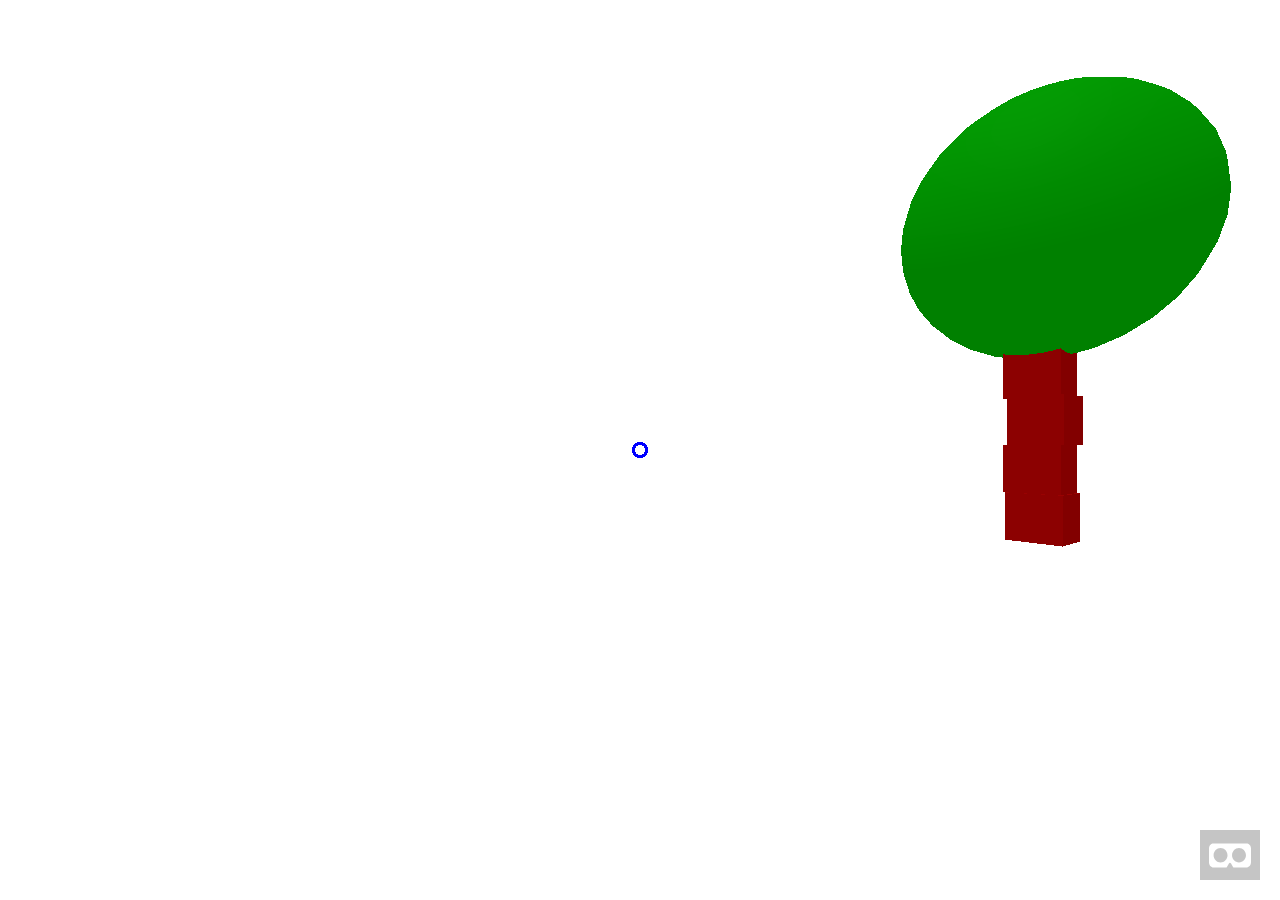
<file: Actualites/animation/index.html>
<!doctype html>
<html lang="fr">
  <head>
    <meta charset="utf-8" />
    <title>Animation arbre</title>
    <script src="../scripts/aframe.js"></script>
  </head>

  <body>
    <a-scene>
      <a-camera cursor-visible="true" cursor-color="blue" position="0 1.8 4"></a-camera>
      <a-entity id="arbre">
        <a-animation attribute="position"
                     to="3 1 1"
                     dur="5000"
                     easing="linear"></a-animation>
        <a-animation attribute="rotation"
                     to="0 640 0"
                     dur="5000"
                     easing="ease-in"></a-animation>
        <a-entity id="tronc">
          <a-cube color="maroon" height="0.3" depth="0.3" width="0.3" translate="1 1 1"></a-cube>
          <a-cube color="maroon" height="0.3" depth="0.3" width="0.3" translate="1 1.3 1" rotation="0 1 0"></a-cube>
          <a-cube color="maroon" height="0.3" depth="0.3" width="0.3" translate="1 1.6 1" rotation="0 -1 0"></a-cube>
          <a-cube color="maroon" height="0.3" depth="0.3" width="0.3" translate="1 1.9 1" rotation="0 1 0"></a-cube>
        </a-entity>
        <a-entity id="feuillage">
          <a-sphere id="sphere" color="green" radius="0.8" translate="1 2.8 1"></a-sphere>
        </a-entity>
      </a-entity>
    </a-scene>
  </body>
</html>
</file>
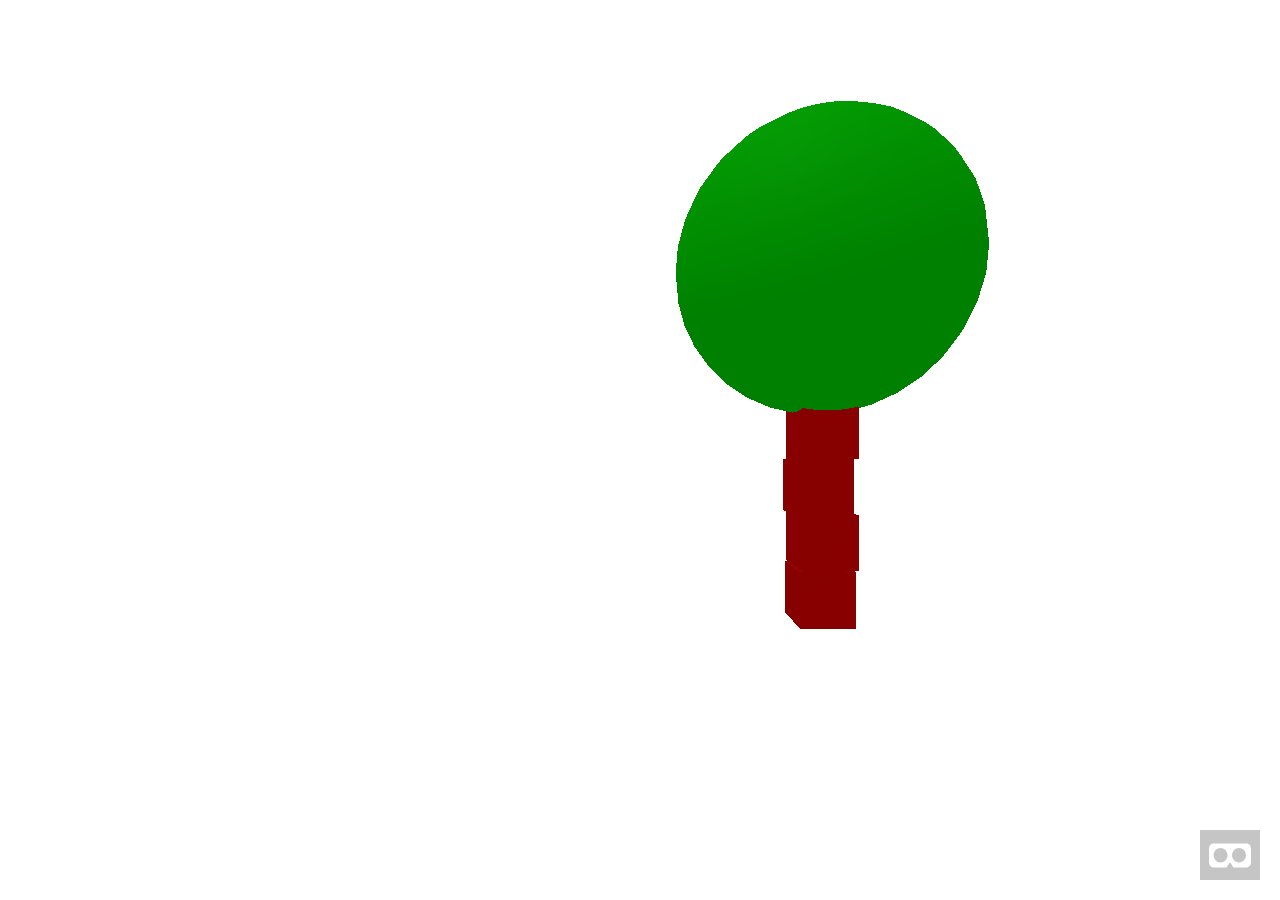
<file: Actualites/arbre/index.html>
<!doctype html>
<html lang="fr">
  <head>
    <meta charset="utf-8" />
    <title>Un arbre</title>
    <script src="../scripts/aframe.js"></script>
  </head>

  <body>
    <a-scene>
      <a-entity id="arbre">
        <a-entity id="tronc">
          <a-cube color="maroon" height="0.3" depth="0.3" width="0.3" translate="1 1 1"></a-cube>
          <a-cube color="maroon" height="0.3" depth="0.3" width="0.3" translate="1 1.3 1" rotation="0 1 0"></a-cube>
          <a-cube color="maroon" height="0.3" depth="0.3" width="0.3" translate="1 1.6 1" rotation="0 -1 0"></a-cube>
          <a-cube color="maroon" height="0.3" depth="0.3" width="0.3" translate="1 1.9 1" rotation="0 1 0"></a-cube>
        </a-entity>
        <a-entity id="feuillage">
          <a-sphere color="green" radius="0.8" translate="1 2.8 1"></a-sphere>
        </a-entity>
      </a-entity>
    </a-scene>
  </body>
</html>
</file>
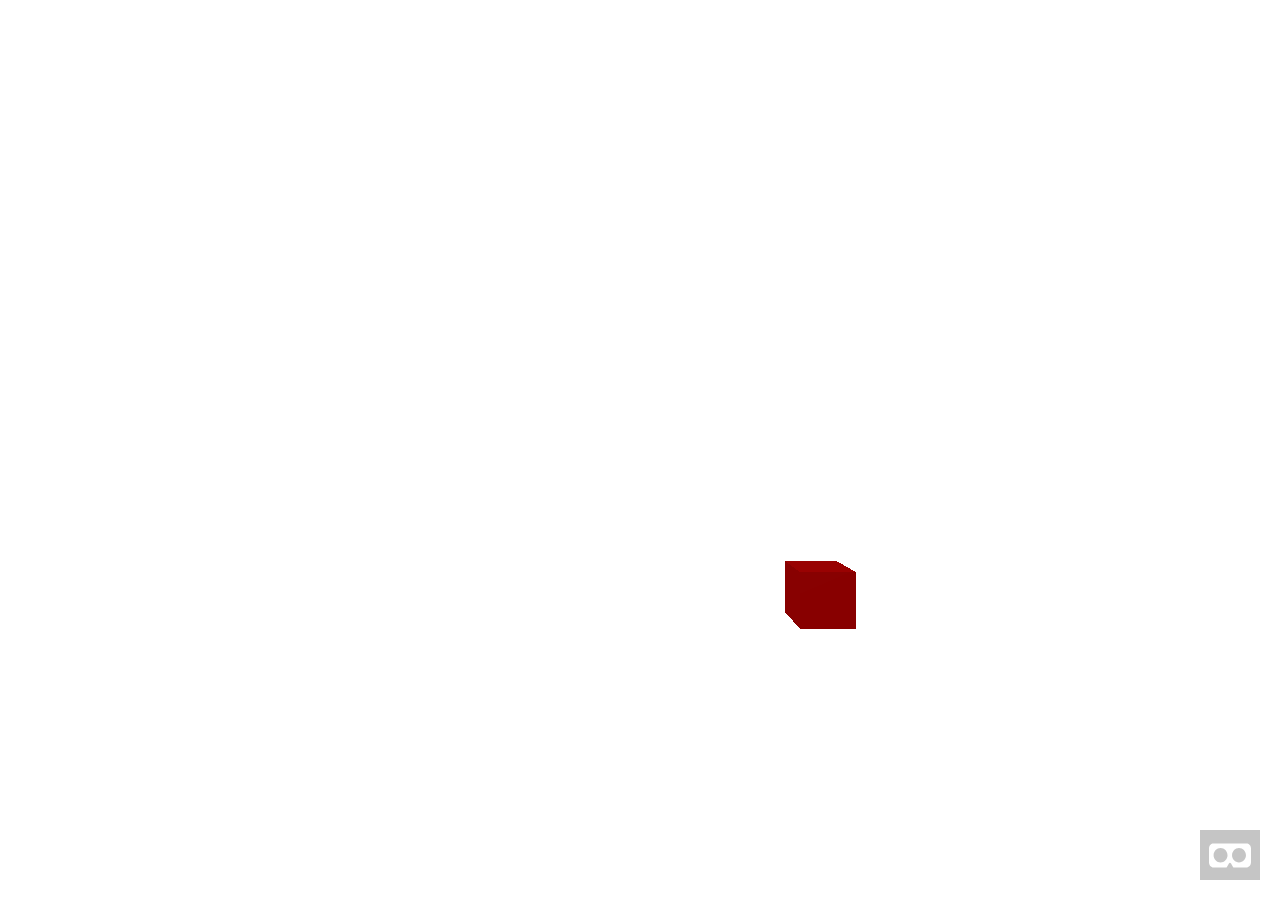
<file: Actualites/cube/index.html>
<!doctype html>
<html lang="fr">
    <head>
        <meta charset="utf-8" />
        <title>Un cube</title>
        <script src="../scripts/aframe.js"></script>
    </head>

    <body>
        <a-scene>
        <a-cube color="maroon" height="0.3" depth="0.3" width="0.3" translate="1 1 1"></a-cube>
        </a-scene>
    </body>
</html>
</file>
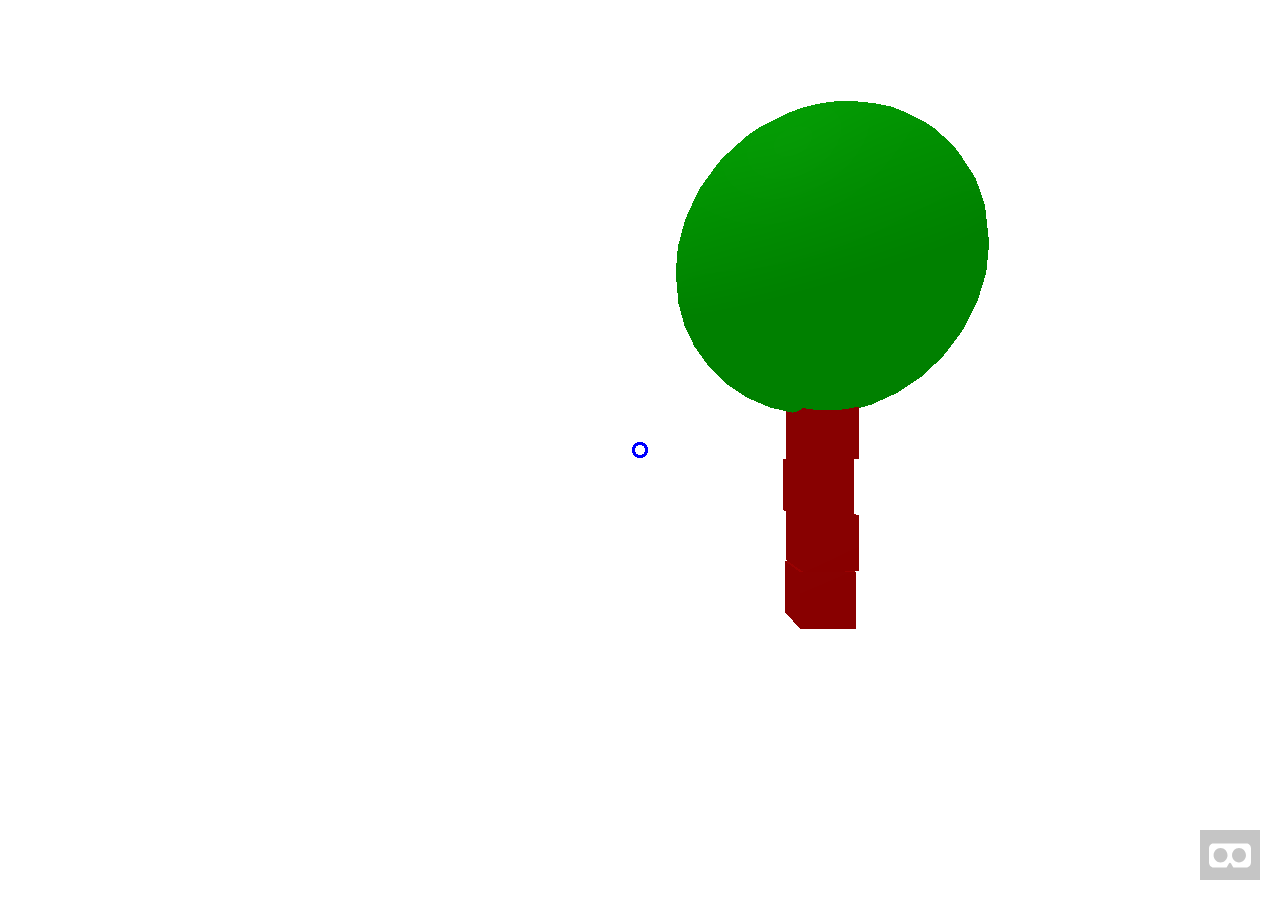
<file: Actualites/cursor/index.html>
<!doctype html>
<html lang="fr">
  <head>
    <meta charset="utf-8" />
    <title>Un arbre</title>
    <script src="../scripts/aframe.js"></script>
  </head>

  <body>
    <a-scene>
      <a-camera cursor-visible="true" cursor-color="blue" position="0 1.8 4"></a-camera>
      <a-entity id="arbre">
        <a-entity id="tronc">
          <a-cube color="maroon" height="0.3" depth="0.3" width="0.3" translate="1 1 1"></a-cube>
          <a-cube color="maroon" height="0.3" depth="0.3" width="0.3" translate="1 1.3 1" rotation="0 1 0"></a-cube>
          <a-cube color="maroon" height="0.3" depth="0.3" width="0.3" translate="1 1.6 1" rotation="0 -1 0"></a-cube>
          <a-cube color="maroon" height="0.3" depth="0.3" width="0.3" translate="1 1.9 1" rotation="0 1 0"></a-cube>
        </a-entity>
        <a-entity id="feuillage">
          <a-sphere id="sphere" color="green" radius="0.8" translate="1 2.8 1"></a-sphere>
        </a-entity>
      </a-entity>
    </a-scene>

    <script>
      document.querySelector('#feuillage').addEventListener('click', function () {
        document.querySelector('#sphere').setAttribute('color', 'red');
      });
    </script>
  </body>
</html>
</file>
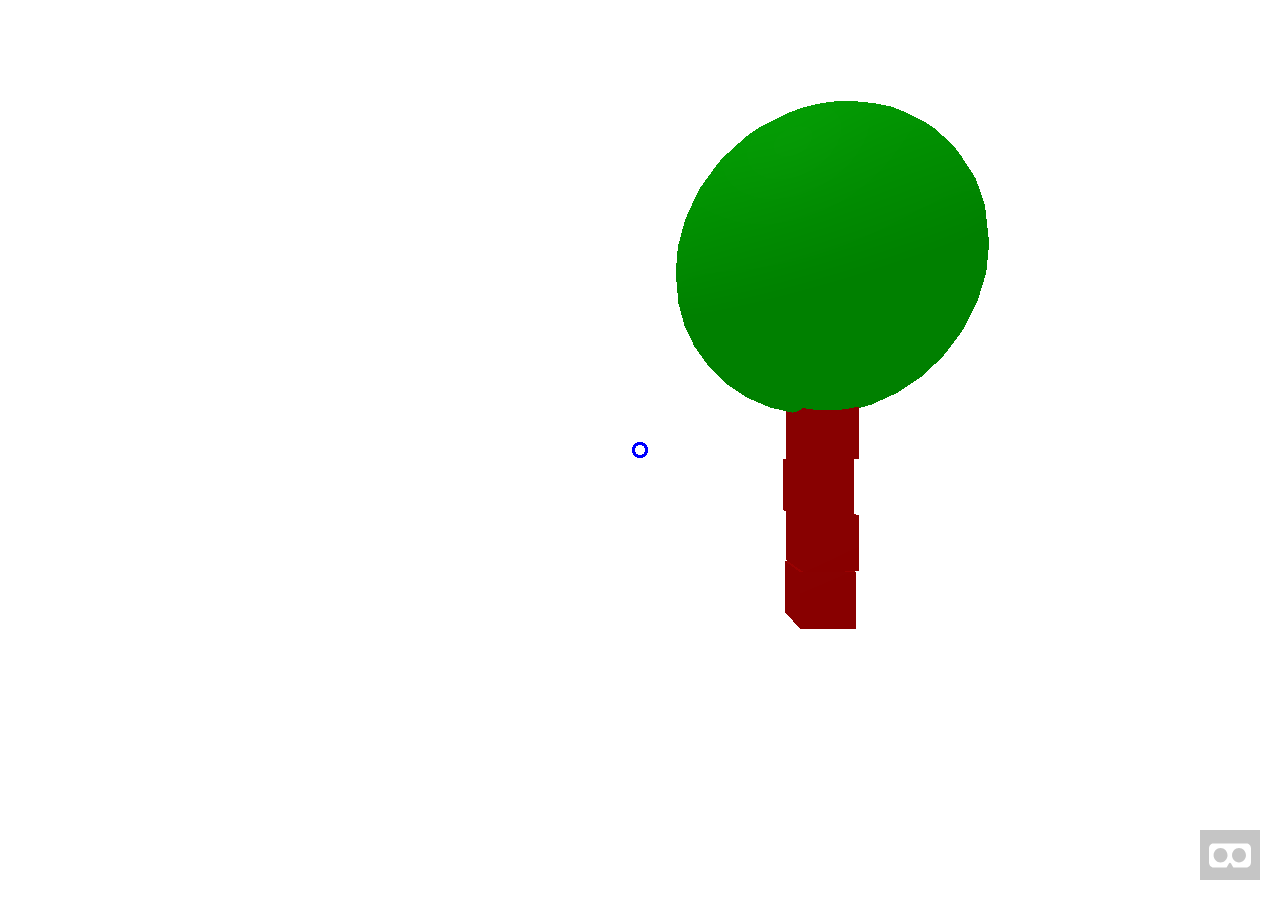
<file: Actualites/sound/index.html>
<!doctype html>
<html lang="fr">
  <head>
    <meta charset="utf-8" />
    <title>Un arbre</title>
    <script src="../scripts/aframe.js"></script>
  </head>

  <body>
    <a-scene>
      <a-camera cursor-visible="true" cursor-color="blue" position="0 1.8 4"></a-camera>
      <a-entity id="arbre" sound="src: birds.mp3; on: click">
        <a-entity id="tronc">
          <a-cube color="maroon" height="0.3" depth="0.3" width="0.3" translate="1 1 1"></a-cube>
          <a-cube color="maroon" height="0.3" depth="0.3" width="0.3" translate="1 1.3 1" rotation="0 1 0"></a-cube>
          <a-cube color="maroon" height="0.3" depth="0.3" width="0.3" translate="1 1.6 1" rotation="0 -1 0"></a-cube>
          <a-cube color="maroon" height="0.3" depth="0.3" width="0.3" translate="1 1.9 1" rotation="0 1 0"></a-cube>
        </a-entity>
        <a-entity id="feuillage">
          <a-sphere color="green" radius="0.8" translate="1 2.8 1"></a-sphere>
        </a-entity>
      </a-entity>
    </a-scene>
  </body>
</html>
</file>
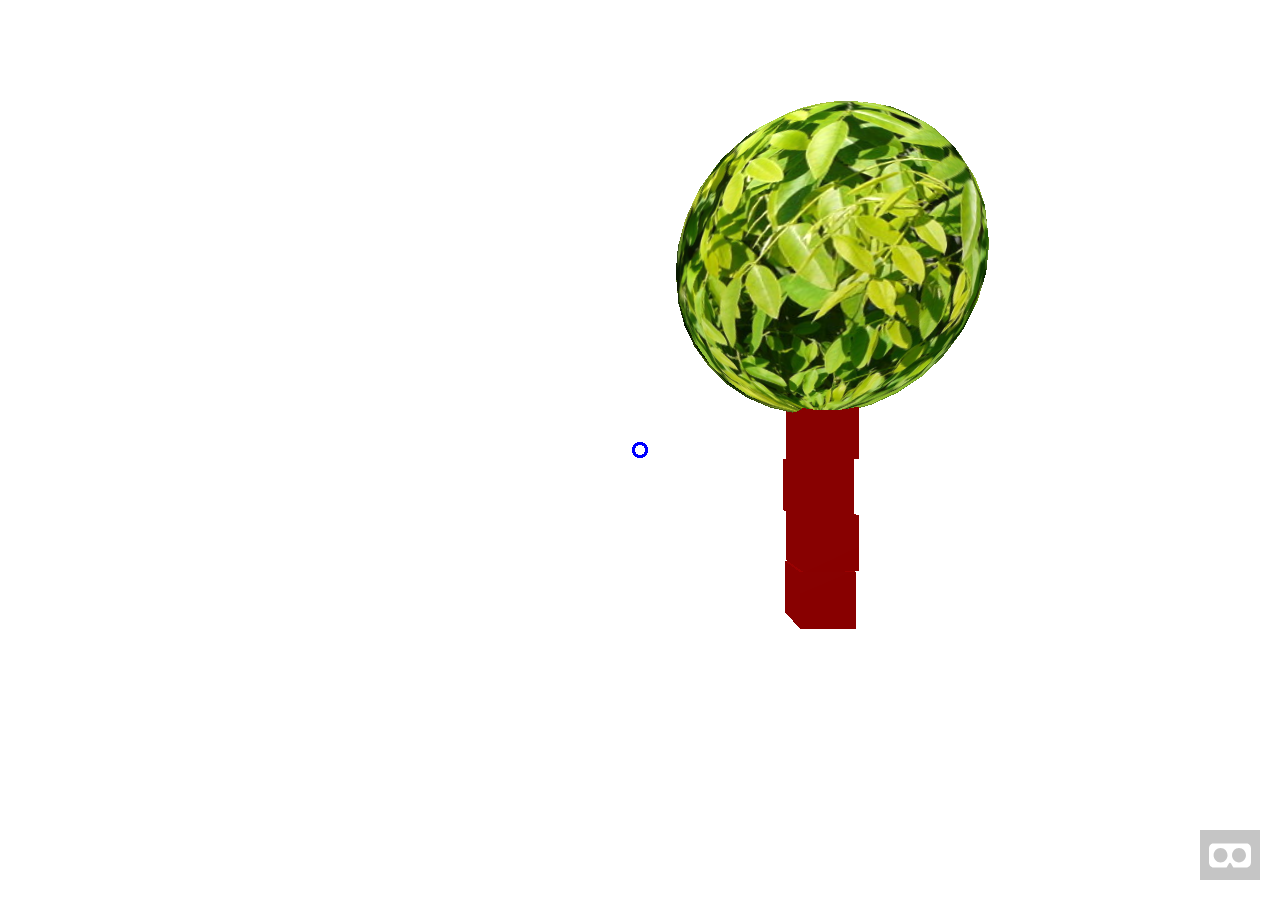
<file: Actualites/texture/index.html>
<!doctype html>
<html lang="fr">
  <head>
    <meta charset="utf-8" />
    <title>Texture arbre</title>
    <script src="../scripts/aframe.js"></script>
  </head>

  <body>
    <a-assets>
      <img id="feuilles" src="texture.png">
    </a-assets>
    <a-scene>
      <a-camera cursor-visible="true" cursor-color="blue" position="0 1.8 4"></a-camera>
      <a-entity id="arbre">
        <a-entity id="tronc">
          <a-cube color="maroon" height="0.3" depth="0.3" width="0.3" translate="1 1 1"></a-cube>
          <a-cube color="maroon" height="0.3" depth="0.3" width="0.3" translate="1 1.3 1" rotation="0 1 0"></a-cube>
          <a-cube color="maroon" height="0.3" depth="0.3" width="0.3" translate="1 1.6 1" rotation="0 -1 0"></a-cube>
          <a-cube color="maroon" height="0.3" depth="0.3" width="0.3" translate="1 1.9 1" rotation="0 1 0"></a-cube>
        </a-entity>
        <a-entity id="feuillage" geometry="primitive: sphere; radius: 0.8; translate: 1 2.8 1" material="src: #feuilles">
        </a-entity>
      </a-entity>
    </a-scene>
  </body>
</html>
</file>
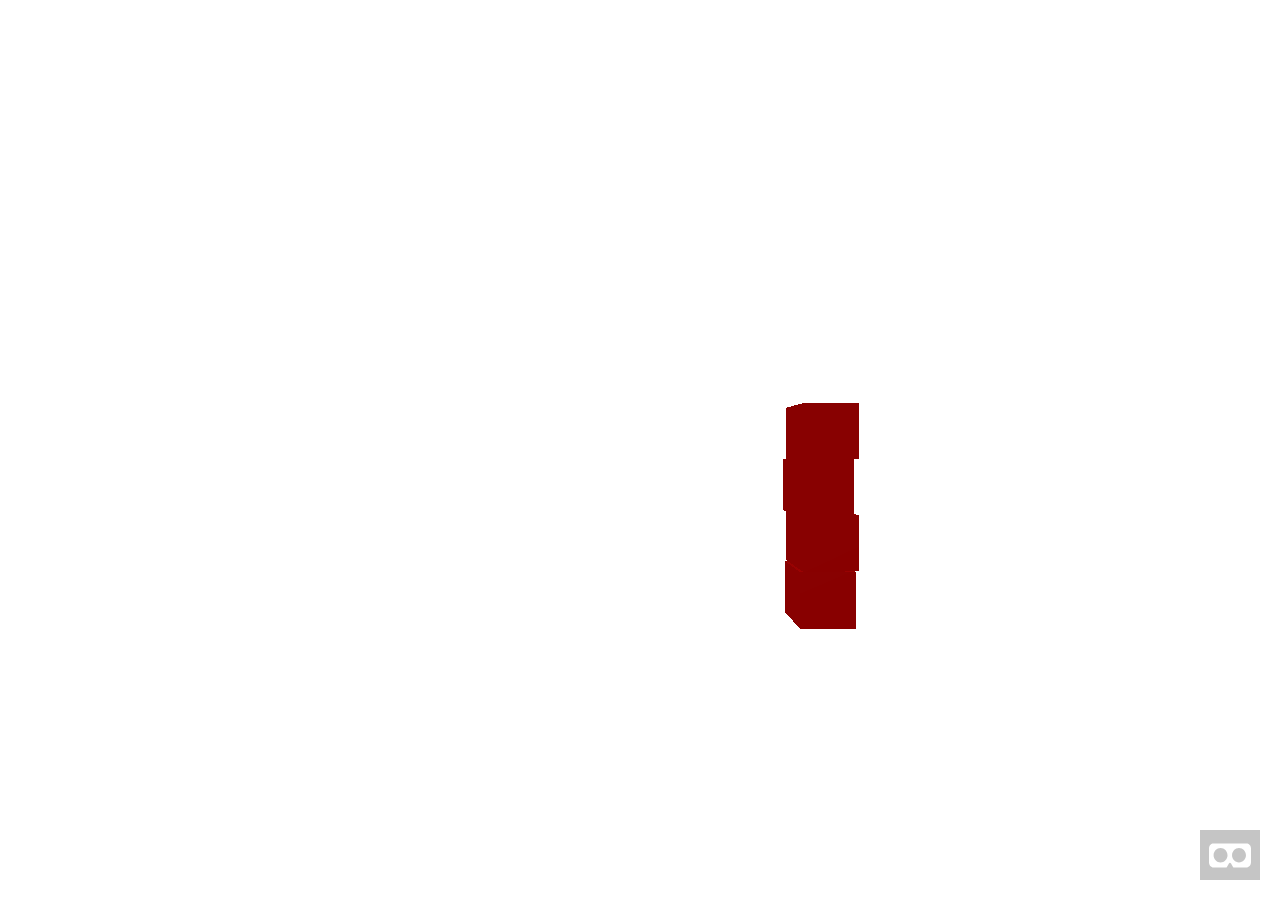
<file: Actualites/tronc/index.html>
<!doctype html>
<html lang="fr">
  <head>
    <meta charset="utf-8" />
    <title>Un tronc</title>
    <script src="../scripts/aframe.js"></script>
  </head>

  <body>
    <a-scene>
      <a-entity id="tronc">
        <a-cube color="maroon" height="0.3" depth="0.3" width="0.3" translate="1 1 1"></a-cube>
        <a-cube color="maroon" height="0.3" depth="0.3" width="0.3" translate="1 1.3 1" rotation="0 1 0"></a-cube>
        <a-cube color="maroon" height="0.3" depth="0.3" width="0.3" translate="1 1.6 1" rotation="0 -1 0"></a-cube>
        <a-cube color="maroon" height="0.3" depth="0.3" width="0.3" translate="1 1.9 1" rotation="0 1 0"></a-cube>
      </a-entity>
    </a-scene>
  </body>
</html>
</file>
